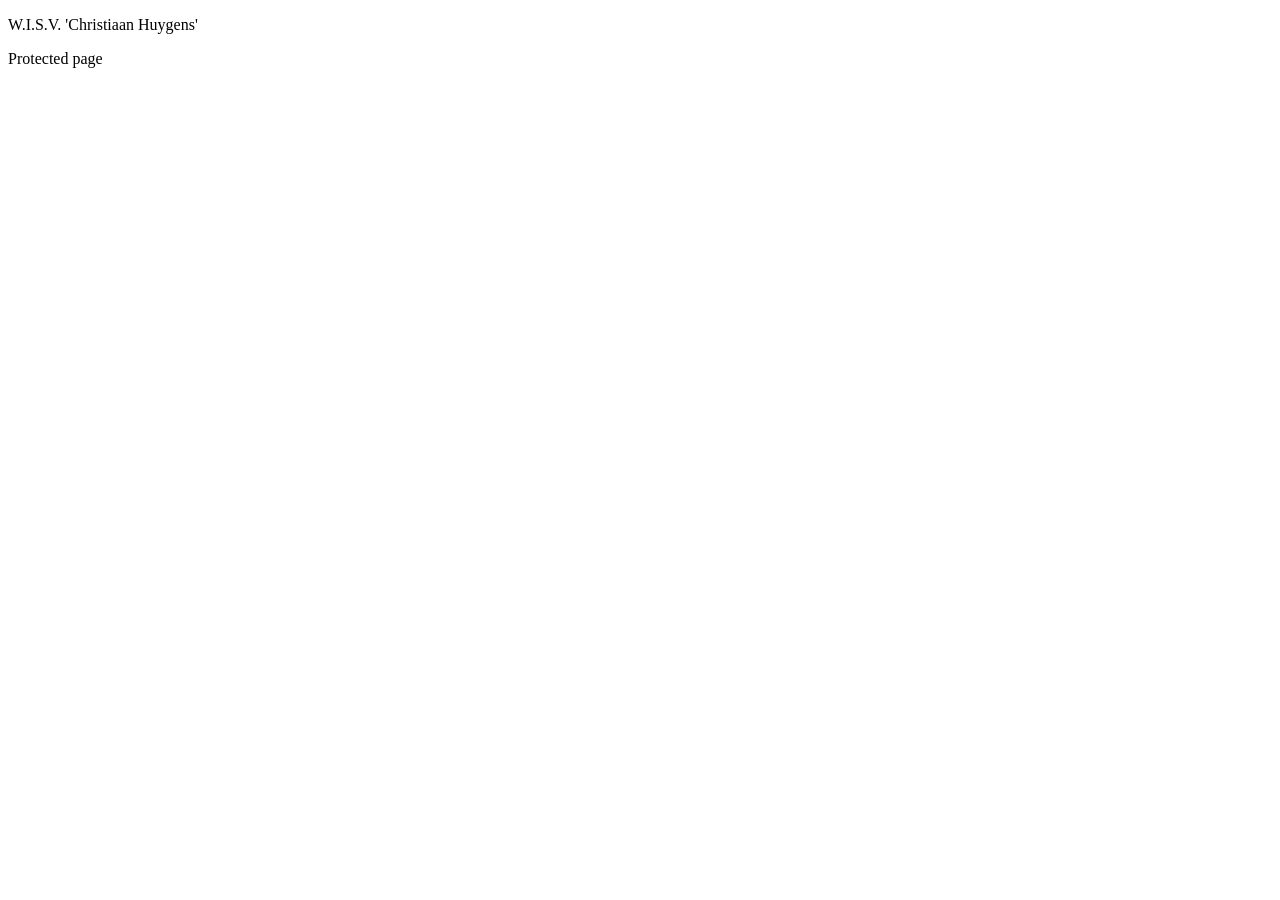
<file: src/main/resources/templates/index.html>
<!DOCTYPE html>
<html xmlns:th="http://www.thymeleaf.org" xmlns:tiles="http://www.thymeleaf.org">
<head lang="en">
    <meta charset="UTF-8"/>
    <title>W.I.S.V. 'Christiaan Huygens'</title>
</head>
<body>
<p>W.I.S.V. 'Christiaan Huygens'</p>
<p><a th:href="@{/protected}">Protected page</a></p>
</body>
</html>
</file>
